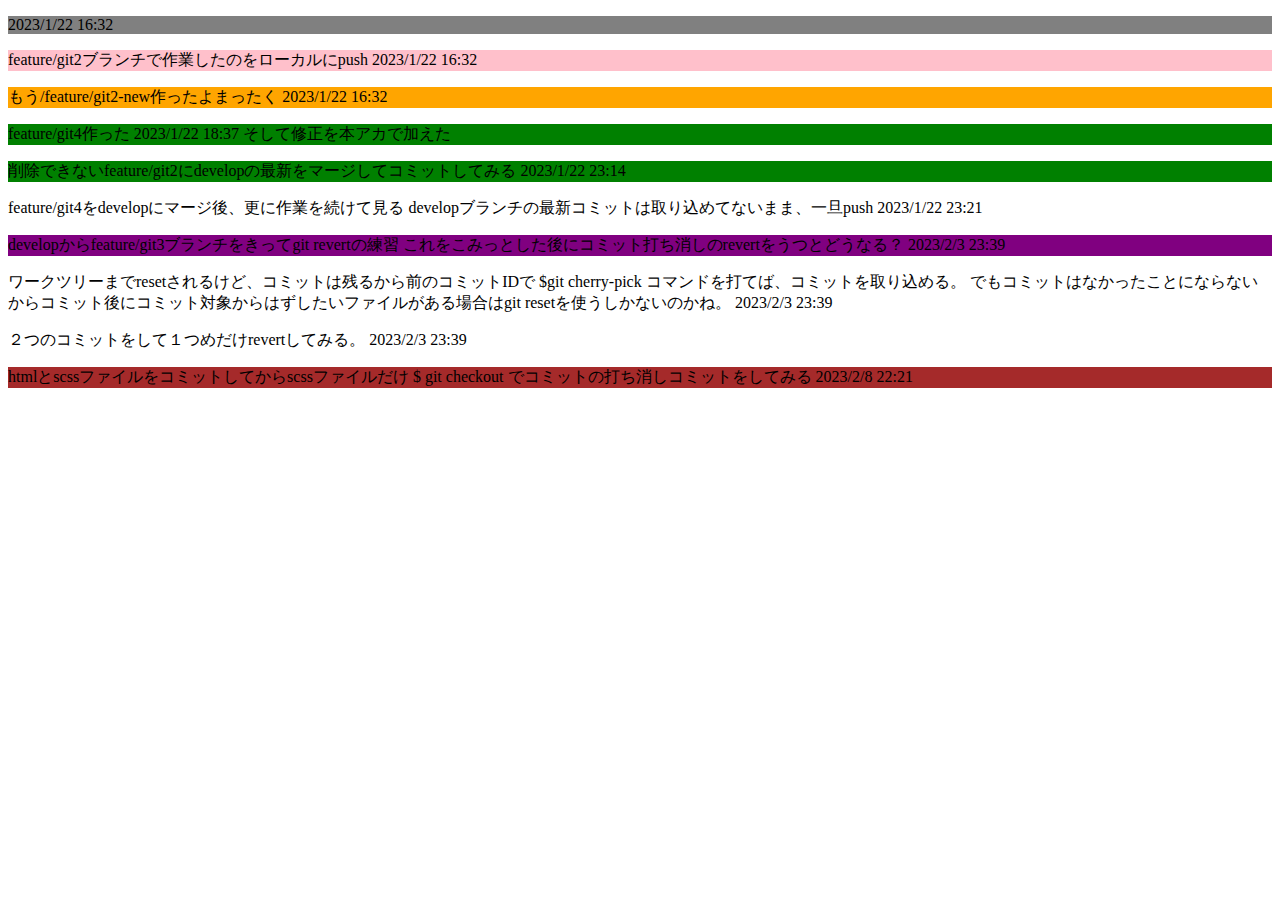
<file: git-box/index.html>
<!DOCTYPE html>
<html>
  <head>
    <meta charset="utf-8">
    <title></title>

    <link rel="preconnect" href="https://fonts.googleapis.com">
    <link rel="preconnect" href="https://fonts.gstatic.com" crossorigin>
    <link href="https://fonts.googleapis.com/css2?family=Noto+Sans+JP&display=swap" rel="stylesheet">

    <link rel="stylesheet" href="stylesheet.css">

  </head>
  <body>

    <div class="git1">
        <p>2023/1/22 16:32</p>
    </div>
    <div class="git2">
        <p>feature/git2ブランチで作業したのをローカルにpush
            2023/1/22 16:32
        </p>
    </div>
    <div class="git3">
        <p>もう/feature/git2-new作ったよまったく
            2023/1/22 16:32
        </p>
    </div>
    <div class="git4">
        <p>feature/git4作った
            2023/1/22 18:37
            そして修正を本アカで加えた
        </p>
    </div>
    <div class="git4">
        <p>削除できないfeature/git2にdevelopの最新をマージしてコミットしてみる
            2023/1/22 23:14
        </p>
    </div>   
    <div class="git6">
        <p>feature/git4をdevelopにマージ後、更に作業を続けて見る
            developブランチの最新コミットは取り込めてないまま、一旦push
            2023/1/22 23:21
        </p>
    </div>
    <div class="git7">
        <p>developからfeature/git3ブランチをきってgit revertの練習
            これをこみっとした後にコミット打ち消しのrevertをうつとどうなる？
            2023/2/3 23:39
        </p>
    </div>
    <div class="git8">
        <p>ワークツリーまでresetされるけど、コミットは残るから前のコミットIDで
            $git cherry-pick <commit-id>コマンドを打てば、コミットを取り込める。
            でもコミットはなかったことにならないからコミット後にコミット対象からはずしたいファイルがある場合はgit resetを使うしかないのかね。
            2023/2/3 23:39
        </p>
    </div>
    <div class="git9">
        <p>
            ２つのコミットをして１つめだけrevertしてみる。
            2023/2/3 23:39
        </p>
    </div>
    <div class="git10">
        <p>
            htmlとscssファイルをコミットしてからscssファイルだけ
            $ git checkout でコミットの打ち消しコミットをしてみる
            2023/2/8 22:21
        </p>
    </div>
    </div> 
    </div> 
  </body>
</html>
</file>
<file: git-box/stylesheet.css>
html body .git1 {
  background-color: grey;
}
html body .git2 {
  background-color: pink;
}
html body .git3 {
  background-color: orange;
}
html body .git4 {
  background-color: green;
}
html body .git7 {
  background-color: purple;
}
html body .git10 {
  background-color: brown;
}/*# sourceMappingURL=stylesheet.css.map */
</file>
